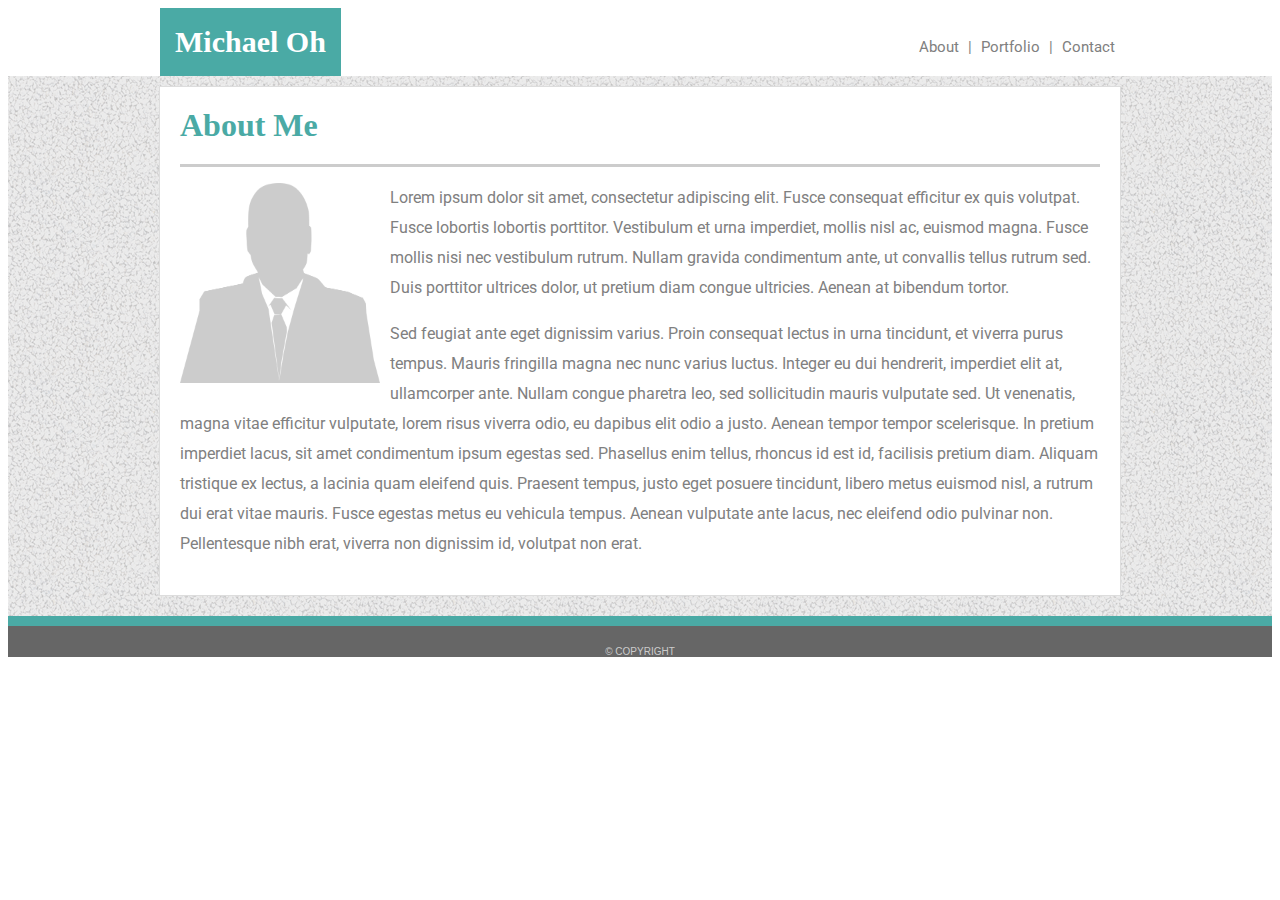
<file: index.html>
<!DOCTYPE html>
<html lang="en">

<head>
    <meta charset="UTF-8">
    <meta name="viewport" content="width=device-width, initial-scale=1.0">
    <meta http-equiv="X-UA-Compatible" content="ie=edge">
    <link href="https://fonts.googleapis.com/css?family=Roboto:100,400,900" rel="stylesheet">
    <link rel="stylesheet" href="./assets/css/style.css">
    <title>Home</title>
</head>

<body>
    <!--HEADER CONTAINER-->
    <div class="header-wrapper">
        <!--HEADER NAME WRAPPER-->
        <div class="header-name">
            <!--MAKES header-name INTO A LINK-->
            <a href="./index.html" class="header-name-link">
                <h1>Michael Oh</h1>
            </a>
        </div>
        <!--HEADER LINKS WRAPPER-->
        <div class="header-links">
            <div>
                <a href="./index.html" class="links">About</a> 
                |
                <a href="./portfolio.html" class="links">Portfolio</a>
                |
                <a href="./contact.html" class="links">Contact</a>
            </div>
        </div>
    </div>

    <!--MAIN BODY PART OF THE PAGE-->
    <div class="contents-wrapper">
        <!--MAIN CONTENT PART WITHIN THE BODY-->
        <div class="main-content">
            <!--HEADER PART OF THE CONTENT-->
            <div class="main-content-header">
                <h1>About Me</h1>
            </div>

            <!--MAIN PART OF THE CONTENT-->
            <div class="main-content-body">
                <div class="content">
                    <p>
                        <img src="./assets/images/placeholder1.png"
                            alt="picture" class="profile-pic"/>
                        Lorem ipsum dolor sit amet, consectetur adipiscing elit. Fusce consequat efficitur
                        ex
                        quis volutpat.
                        Fusce lobortis lobortis porttitor. Vestibulum et urna imperdiet, mollis nisl ac, euismod magna.
                        Fusce mollis nisi nec vestibulum rutrum. Nullam gravida condimentum ante, ut convallis tellus
                        rutrum sed. Duis porttitor ultrices dolor, ut pretium diam congue ultricies. Aenean at bibendum
                        tortor.
                    </p>

                    <p>
                        Sed feugiat ante eget dignissim varius. Proin consequat lectus in urna tincidunt,
                        et
                        viverra purus
                        tempus. Mauris fringilla magna nec nunc varius luctus. Integer eu dui hendrerit, imperdiet elit
                        at,
                        ullamcorper ante. Nullam congue pharetra leo, sed sollicitudin mauris vulputate sed. Ut
                        venenatis,
                        magna vitae efficitur vulputate, lorem risus viverra odio, eu dapibus elit odio a justo. Aenean
                        tempor tempor scelerisque. In pretium imperdiet lacus, sit amet condimentum ipsum egestas sed.
                        Phasellus enim tellus, rhoncus id est id, facilisis pretium diam. Aliquam tristique ex lectus,
                        a
                        lacinia quam eleifend quis. Praesent tempus, justo eget posuere tincidunt, libero metus euismod
                        nisl, a rutrum dui erat vitae mauris. Fusce egestas metus eu vehicula tempus. Aenean vulputate
                        ante
                        lacus, nec eleifend odio pulvinar non. Pellentesque nibh erat, viverra non dignissim id,
                        volutpat
                        non erat.
                    </p>
                </div>
            </div>
        </div>
    </div>
        <!--FOOTER-->
        <footer>
            &copy; COPYRIGHT
        </footer>

</body>

</html>
</file>
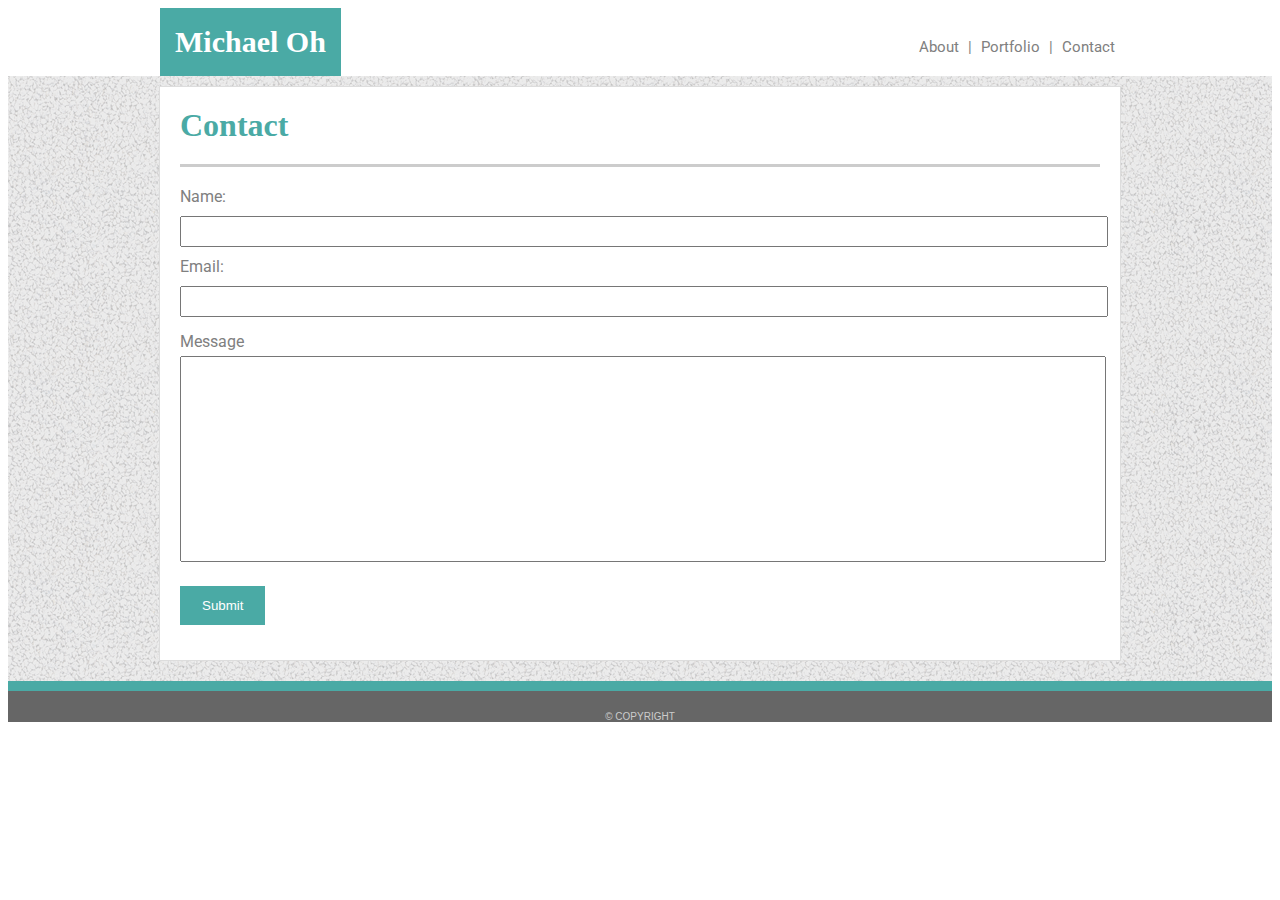
<file: contact.html>
<!DOCTYPE html>
<html lang="en">

<head>
    <meta charset="UTF-8">
    <meta name="viewport" content="width=device-width, initial-scale=1.0">
    <meta http-equiv="X-UA-Compatible" content="ie=edge">
    <link href="https://fonts.googleapis.com/css?family=Roboto:100,400,900" rel="stylesheet">
    <link rel="stylesheet" href="./assets/css/style.css">
    <title>Contact</title>
</head>

<body>
    <!--HEADER CONTAINER-->
    <div class="header-wrapper">
        <!--HEADER NAME WRAPPER-->
        <div class="header-name">
            <!--MAKES header-name INTO A LINK-->
            <a href="./index.html" class="header-name-link">
                <h1>Michael Oh</h1>
            </a>
        </div>
        <!--HEADER LINKS WRAPPER-->
        <div class="header-links">
            <div>
                    <a href="./index.html" class="links">About</a> 
                    |
                    <a href="./portfolio.html" class="links">Portfolio</a>
                    |
                    <a href="./contact.html" class="links">Contact</a>
            </div>
        </div>
    </div>

    <!--MAIN BODY PART OF THE PAGE-->
    <div class="contents-wrapper-contact">
        <!--MAIN CONTENT PART WITHIN THE BODY-->
        <div class="main-content">
            <!--HEADER PART OF THE CONTENT-->
            <div class="main-content-header">
                <h1>Contact</h1>
            </div>

            <!--MAIN PART OF THE CONTENT-->
            <div class="main-content-body-contact">
                <!--INPUT FIELDS AND ITS NAMES-->
                <div class="name">
                    <label>Name: </label>
                </div>

                <div class="name-field">
                    <input type="text" name="name" class="input-boxes" />
                </div>

                <div class="email">
                    <label>Email: </label>
                </div>

                <div class="email-field">
                    <input type="text" name="email" class="input-boxes" />
                </div>

                <div class="message">
                    <label>Message</label>
                </div>

                <div class="message-field">
                    <textarea class="text-boxes"></textarea>
                </div>

                <!--BUTTON FOR SUBMIT-->
                <button class="submit-button">
                    Submit
                </button>
            </div>
        </div>
    </div>
        <!--FOOTER-->
        <footer>
            &copy; COPYRIGHT
        </footer>
    
</body>
</html>
</file>
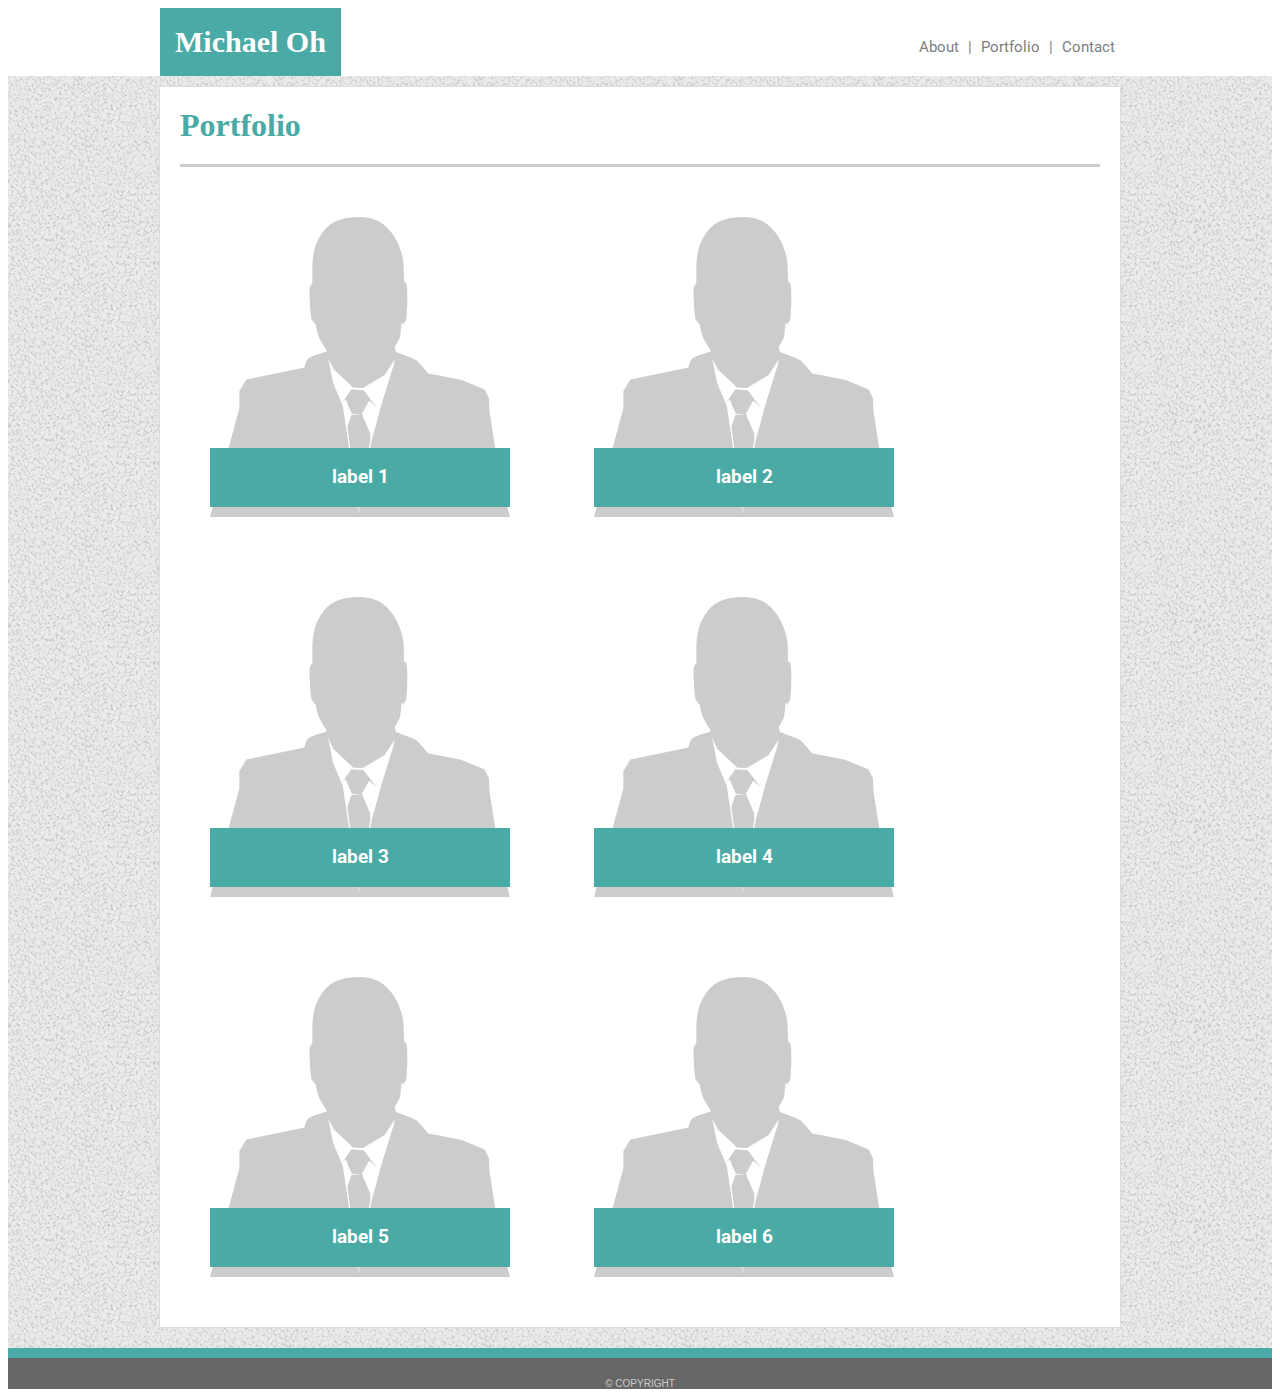
<file: portfolio.html>
<!DOCTYPE html>
<html lang="en">

<head>
    <meta charset="UTF-8">
    <meta name="viewport" content="width=device-width, initial-scale=1.0">
    <meta http-equiv="X-UA-Compatible" content="ie=edge">
    <link href="https://fonts.googleapis.com/css?family=Roboto:100,400,900" rel="stylesheet">
    <link rel="stylesheet" href="./assets/css/style.css">
    <title>Portfolio</title>
</head>

<body>
    <!--HEADER CONTAINER-->
    <div class="header-wrapper">
        <!--HEADER NAME WRAPPER-->
        <div class="header-name">
            <!--MAKES header-name INTO A LINK-->
            <a href="./index.html" class="header-name-link">
                <h1>Michael Oh</h1>
            </a>
        </div>
        <!--HEADER LINKS WRAPPER-->
        <div class="header-links">
            <div>
                <a href="./index.html" class="links">About</a> 
                |
                <a href="./portfolio.html" class="links">Portfolio</a>
                |
                <a href="./contact.html" class="links">Contact</a>
            </div>
        </div>
    </div>

    <!--CONTENT BODY CONTAINER-->
    <div class="contents-wrapper">
        <div class="main-content">
            <!--HEADER WHERE IT SAYS PORTFOLIO-->
            <div class="main-content-header">
                <h1>Portfolio</h1>
            </div>

            <!--THIS IS WHERE THE PICTURES GO-->
            <div class="main-content-body">
                <!--FIRST ROW OF THE PICTURES 3ea-->
                <!-- <div class="portfolio-first-row"> -->
                <div class="portfolio-pic-container">
                    <img src="./assets/images/placeholder1.png" class="portfolio-pic"/>
                    <div class="portfolio-labels">
                        <h3 class="label-text">label 1</h3>
                    </div>
                </div>
                <div class="portfolio-pic-container">
                        <img src="./assets/images/placeholder1.png" class="portfolio-pic"/>
                        <div class="portfolio-labels">
                            <h3 class="label-text">label 2</h3>
                        </div>
                </div>
                <div class="portfolio-pic-container">
                        <img src="./assets/images/placeholder1.png" class="portfolio-pic"/>
                        <div class="portfolio-labels">
                            <h3 class="label-text">label 3</h3>
                        </div>
                </div>
                <div class="portfolio-pic-container">
                        <img src="./assets/images/placeholder1.png" class="portfolio-pic"/>
                        <div class="portfolio-labels">
                            <h3 class="label-text">label 4</h3>
                        </div>
                </div>
                <div class="portfolio-pic-container">
                        <img src="./assets/images/placeholder1.png" class="portfolio-pic"/>
                        <div class="portfolio-labels">
                            <h3 class="label-text">label 5</h3>
                        </div>
                </div>
                <div class="portfolio-pic-container">
                        <img src="./assets/images/placeholder1.png" class="portfolio-pic"/>
                        <div class="portfolio-labels">
                            <h3 class="label-text">label 6</h3>
                        </div>
                </div>
            </div>
        <!--CLOSES main-content-->
        </div>
    <!--CLOSES contents-wrapper-->
    </div>

        <!--FOOTER-->
    <footer>
        &copy; COPYRIGHT
    </footer>
</body>

</html>
</file>
<file: assets/css/style.css>
body {
    font-family: 'Roboto', sans-serif;
}

/* CONTAINER OF THE HEADER */
.header-wrapper {
    width: 960px;
    background-color: grey;
    margin: 0 auto;
    font-size: 15px;
}

/* MAKES LINKS WITHOUT UNDERLINE */
a {
    text-decoration: none;
    color: grey;
    margin-left: 5px;
    margin-right: 5px;  
}

h1 {
    margin: 0;
}

/* header-name LINK */
a.header-name-link {
    color: white;
}

/* header-name WHEN IT IS LINKED */
a.haeder-name-link:link {
    color: white;
}

/* HOVERING OVER header-name */
a.header-name-link:hover {
    color: white;
}

/* VISITED LINK OVER header-name */
a.header-name-link:visited {
    color: white;
}

/* WHEN header-name IS ACTIVE */
a.haeder-name-link:active {
    color: white;
}

.header-name {
    float: left;
    color: white;
    background-color: #4aaaa5;
    padding-left: 15px;
    padding-right: 15px;
    font-family: 'Georgia', Times, "Times New Roman", serif;
}

.header-links {
    float:right;
    margin-top: 30px;
    color: grey;
}

.contents-wrapper {
    clear: both;
    overflow: auto;
    /* background-color: lightgrey; */
    background-image: url("../images/gravel.png");  
    padding-top: 10px;
    padding-bottom: 20px;
}

.contents-wrapper-contact {
    clear: both;
    overflow: auto;
    background-image: url("../images/gravel.png");  
    padding-top: 10px;
    padding-bottom: 20px;
}

.main-content {
    background-color: white;
    width: 960px;
    margin: 0 auto;
    border-style: solid;
    border-width: 1px;
    border-color:#dddddd;
}
 
.main-content-header {
    color: #4aaaa5;
    font-family: 'Georgia', Times, "Times New Roman", serif;
    margin-left: 20px;
    margin-right: 20px;
    padding-top: 10px;
    border-bottom-style: solid;
    border-color: #cccccc;
    padding-top: 20px;
    padding-bottom: 20px;
}

.main-content-body {
    font-family: 'Arial', 'Helvetica Neue', Helvetica, sans-serif;
    margin: 10px;
    background: white;
    }

.main-content-body-contact {
    font-family: 'Arial', 'Helvetica Neue', Helvetica, sans-serif;
    margin: 20px;
}

.content {
    font-family: 'Roboto', sans-serif;
    padding-bottom: 10px;
}

.profile-pic {
    float: left;
    padding-right: 10px;
    height: 200px;
    width: 200px;
}

p {
    margin-left: 10px;
    font-family: 'Roboto', sans-serif;
    color: grey;
    line-height: 30px;
}

footer {
    clear: both;
    font-family: 'Arial', 'Helvetica Neue', Helvetica, sans-serif;
    text-align: center;
    background-color: #666666;
    padding-top: 20px;
    /* padding-bottom: 20px; */
    margin: 0 auto;
    border-top-style: solid;
    border-width: 10px;
    border-color: #4aaaa5;
    font-size: 10px;
    color: #cccccc;
}

textarea {
    resize: none;
}

.name {
    font-family: 'Arial', 'Helvetica Neue', Helvetica, sans-serif;
}

.name-field {
    margin-top: 10px;
    margin-bottom: 5px;
}

.email {
    font-family: 'Arial', 'Helvetica Neue', Helvetica, sans-serif;
    margin-top: 10px;
}

.email-field {
    margin-top: 10px;
    margin-bottom: 10px;
}

.message {
    margin-top: 15px;
    font-family: 'Arial', 'Helvetica Neue', Helvetica, sans-serif;
}

.message-field {
    margin-top: 5px;
    margin-bottom: 15px;
}

.submit-button {
    padding-top: 10px;
    padding-bottom: 10px;
    padding-left: 20px;
    padding-right: 20px;
    border-style: solid;
    background-color: #4aaaa5;
    border-color: #4aaaa5;
    margin-top: 5px;
    margin-bottom: 15px;
    color: white;
    text-align: center;
}

.portfolio-content {
    margin-left: 10px;
}

.portfolio-pic-container {
    position: relative;
    height: 300px;
    width: 300px;
    display: inline-block;
    margin: 40px;
}
.portfolio-pic {
    height: 300px;
    width: 300px;
}

.portfolio-labels {
    position: absolute;
    bottom: 10px;
    background-color: #4aaaa5;
    color: white;
    padding-left: 100px;
    padding-right: 100px;
    width: 100px;
}

h3 {
    text-align: center;
    font-family: 'Roboto', sans-serif;
}

label {
    font-family: 'Roboto', sans-serif;
    color: grey;
}

.input-boxes {
    width: 100%;
    height: 25px;
}

.text-boxes {
    width: 100%;
    height: 200px;
}

/* DESKTOP: CHANGE PAGE APPEARANCE FOR SCREEN 769px-980px */
@media screen and (max-width: 980px) {
    .main-content {
        width: 60%;
        float: left;
        margin-left: 5%;
    }

    .header-wrapper {
        width: 90%;
    }

    .portfolio-pic-container {
        position: relative;
        height: auto;
        width: 35%;
        display: inline-block;
        /* margin: 0 auto; */
        margin: 20px;
        margin-left: 35px;
    }

    .portfolio-pic {
        height: auto;
        width: 100%;
    }

    .portfolio-labels {
        position: absolute;
        bottom: 5px;
        background-color: #4aaaa5;
        color: white;
        height: 25%;
        padding-left: 25%;
        padding-right: 25%;
    }

    .label-text {
        margin: 0;
        margin-top: 10%;
    }

    .input-boxes {
        width: 100%;
    }

    .text-boxes {
        width: 100%;
    }

    label {
        width: 100%;
    }
}

/* TABLET: SCREEN RESIZE FOR 641-768px */
@media screen and (max-width: 768px) {
    .main-content {
        width: 90%;
    }

    .header-wrapper {
        width: 90%;
    }

    .profile-pic {
        height: auto;
        width: 300px;
    }
}

/* MOBILE: SCREEN RESIZE < 640px  */
@media screen and (max-width: 640px) {
    .main-content {
        width: 90%;
    }

    .header-wrapper {
        position: static;
        width: 100%;
    }

    .profile-pic {
        height: auto;
        width: 100%;
        float: none;
        margin: 0;
    }

    .header-name {
        float: none;
        width: 100%;
        text-align: center;
        padding-left: 0px;
        padding-right: 0px;
    }

    .header-links {
        width: 100%;
        text-align: center;
        padding-top: 20px;
        padding-bottom: 20px;
        margin: 0;
    }

    .portfolio-pic-container {
        position: relative;
        height: auto;
        width: 100%;
        display: inline-block;
        margin: 0;
    }
    
    .portfolio-pic {
        height: auto;
        width: 100%;
    }

    .portfolio-labels {
        position: absolute;
        bottom: 5%;
        background-color: #4aaaa5;
        color: white;
        height: 25%;
        width: 100%;
        margin: 0;
        padding: 0;
    }

    .label-text {
        margin: 0;
        margin-top: 10%;
    }
}
</file>
